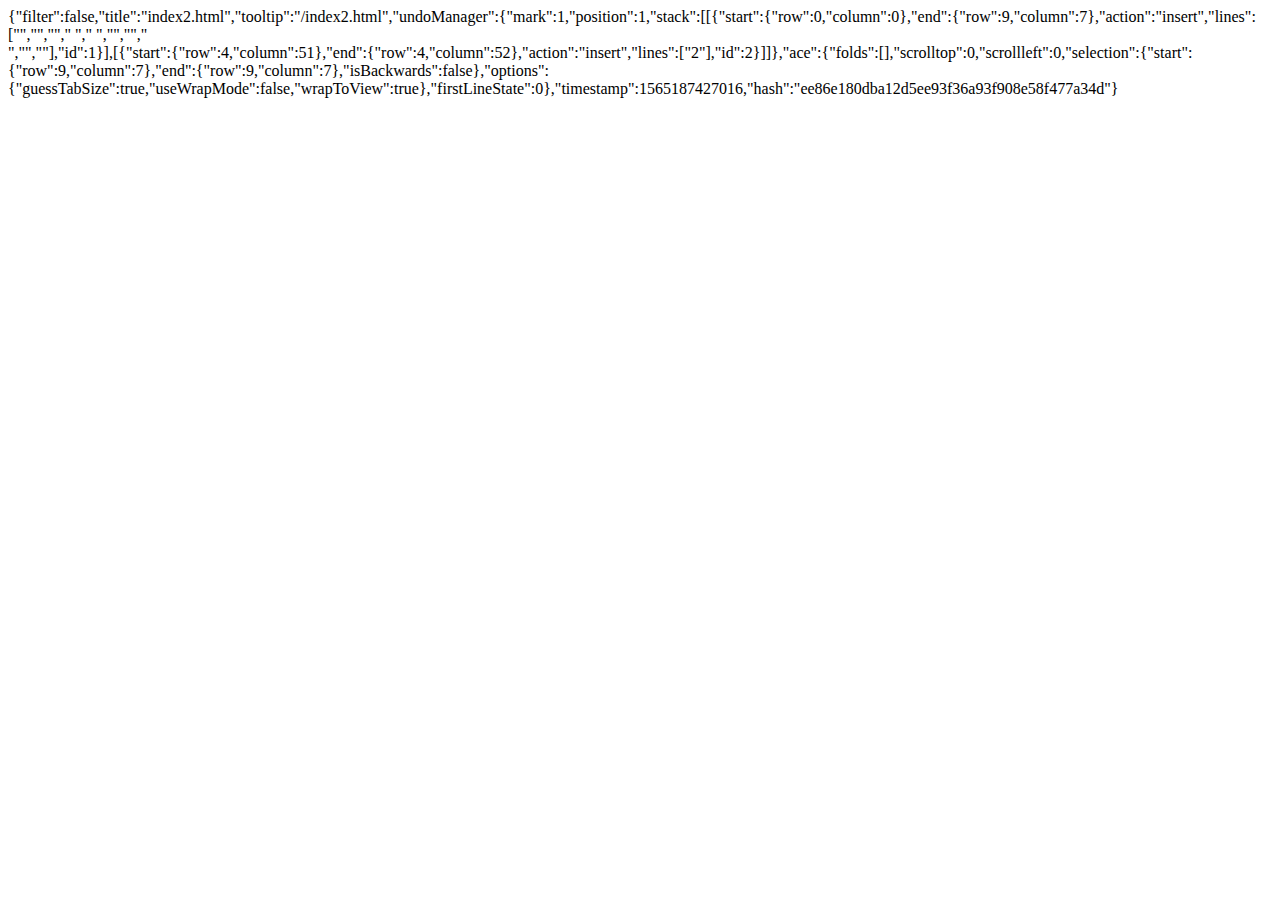
<file: .c9/metadata/environment/index2.html>
{"filter":false,"title":"index2.html","tooltip":"/index2.html","undoManager":{"mark":1,"position":1,"stack":[[{"start":{"row":0,"column":0},"end":{"row":9,"column":7},"action":"insert","lines":["<!DOCTYPE html>","<html>","<head>","  <title>CSS animations and transformations</title>","  <link rel=\"stylesheet\" type=\"text/css\" href=\"main.css\">","</head>","<body>","  <div class=\"element\"></div>","</body>","</html>"],"id":1}],[{"start":{"row":4,"column":51},"end":{"row":4,"column":52},"action":"insert","lines":["2"],"id":2}]]},"ace":{"folds":[],"scrolltop":0,"scrollleft":0,"selection":{"start":{"row":9,"column":7},"end":{"row":9,"column":7},"isBackwards":false},"options":{"guessTabSize":true,"useWrapMode":false,"wrapToView":true},"firstLineState":0},"timestamp":1565187427016,"hash":"ee86e180dba12d5ee93f36a93f908e58f477a34d"}
</file>
